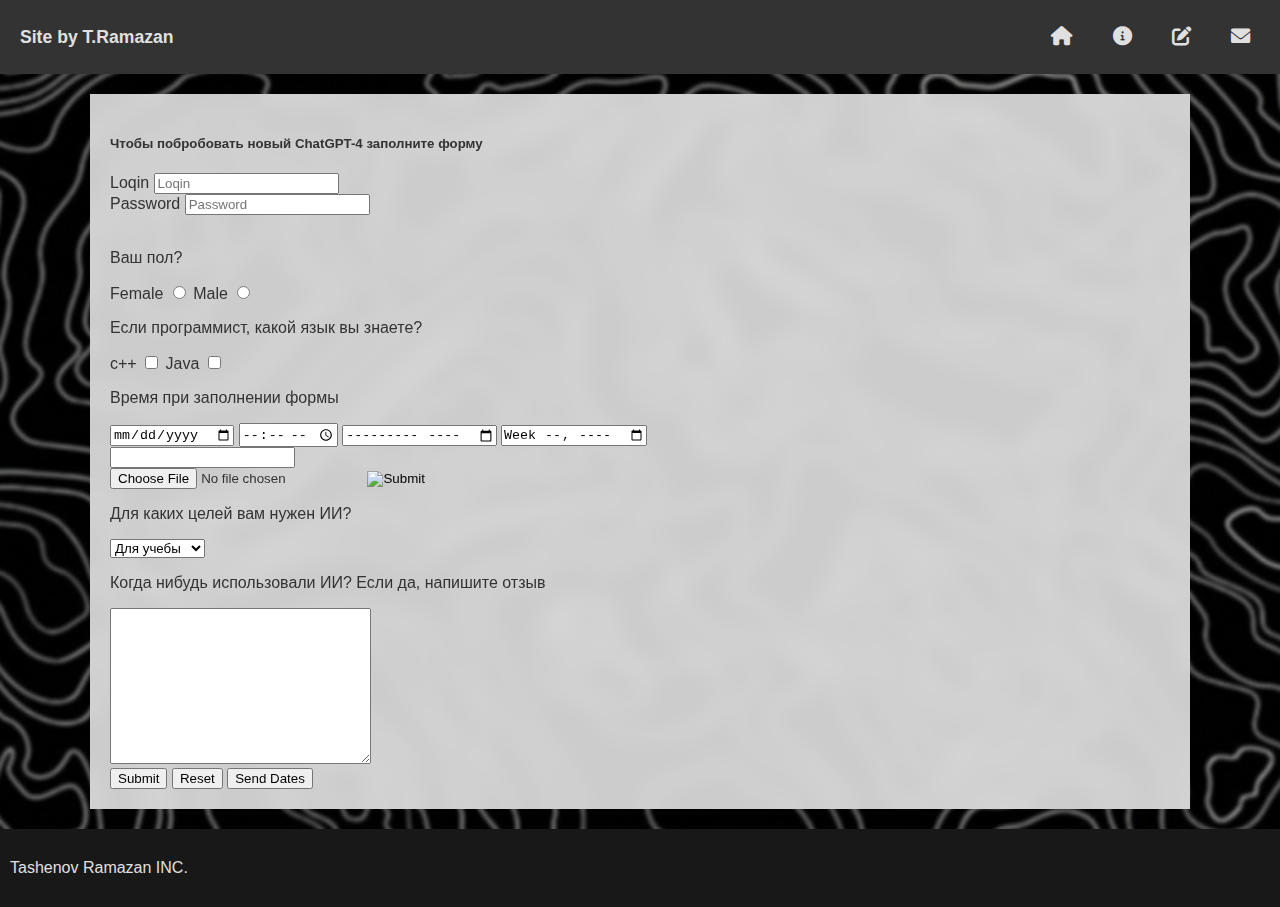
<file: form.html>
<!DOCTYPE html>
<html>

<head>
    <meta charset="UTF-8">
    <meta name="viewport" content="width=device-width, initial-scale=1.0">
<title>AI Hall</title>
<link rel="stylesheet" href="https://cdnjs.cloudflare.com/ajax/libs/font-awesome/6.0.0-beta3/css/all.min.css">
<link rel="stylesheet" href="style.css">
</head>
<body>
    
    <header>
        <div class="site-title">Site by T.Ramazan</div>
        <nav>
        <ul>
          <li><a href="hall.html" class="nav-icon"><i class="fas fa-home"></i></a>
            <ul>
                <li><a href="hall.html">Home</a> </li>
            </ul>
        </li>

          <li>
            <a href="main.html" class="nav-icon"><i class="fas fa-info-circle"></i></a>
            <ul>
                <li><a onclick="filterContent('all')">All</a></li>
                <li><a href="main.html">Introduction</a></li>
                <li><a onclick="filterContent('benefits')">Benefits</a></li>
                <li><a onclick="filterContent('risks')">Risks</a></li>
                <li><a onclick="filterContent('conclusion')">Conclusion</a></li>
              </ul>
        </li>
          <li><a href="form.html" class="nav-icon"><i class="fas fa-edit"></i></a>
            <ul>
                <li><a href="form.html">Form</a> </li>
            </ul>
        </li>
          <li><a href="https://wa.me/+77771852572"  class="nav-icon"><i class="fas fa-envelope"></i></a></li>
        </ul>
        </nav>
      </header>
    <div class="container">
        
                <div class="content-section">

        <h5 align="left">Чтобы побробовать новый ChatGPT-4 заполните форму</h5>





        <form action="" method="" enctype="" autocomplete="">
            <label for="login">Loqin</label>
        <input type="text" id="login" name="account" placeholder="Loqin" required>
         <br>
        <label for="psw">Password</label>
        <input type="password" id="psw" name="password" placeholder="Password" required>
        <br>
        <label for="email"></label>
        <input type="email" id="email" name="email" hidden>
        <br>
        <p align="left">Ваш пол?</p>
        <label for="f">Female</label>
        <input type="radio"
        name="gender"
        value="F"
        id="f">
        <label for="m">Male</label>
        <input type="radio"
        name="gender"
        value="M"
        id="m">
        <br>
        <p align="left">Если программист, какой язык вы знаете?</p>
        <label for="c++">с++</label>
        <input type="checkbox" name="programm"
        value="c++" id="c++">
        <label for="java">Java</label>
        <input type="checkbox" name="programm"
        value="java" id="java">
        <br>
        <p align="left">Время при заполнении формы</p>
        <input type="date">
        <input type="time">
        <input type="month">
        <input type="week">
        <br>
        
        <input type="tel">
        <br>
        <input type="file">
        <input type="image">
        <br>
        
        <p align="left">Для каких целей вам нужен ИИ?</p>
        <select name="pr" id="">
            <option value="c++">Для учебы</option>
            <option value="java">Для работы</option>
            <option value="python">Для себя</option>
        </select>
        
        
        <br>
        <p align="left">Когда нибудь использовали ИИ? Если да, напишите отзыв</p>
        <textarea name="" id="" cols="30" rows="10"></textarea>
        <br>
        <input type="submit">
        <input type="reset">
        <button>Send Dates</button>
        </form>







    </div>

    
    </div>
    <footer>Tashenov Ramazan INC.</footer>
    <script src="script.js"></script>
</body>
</html>
</file>
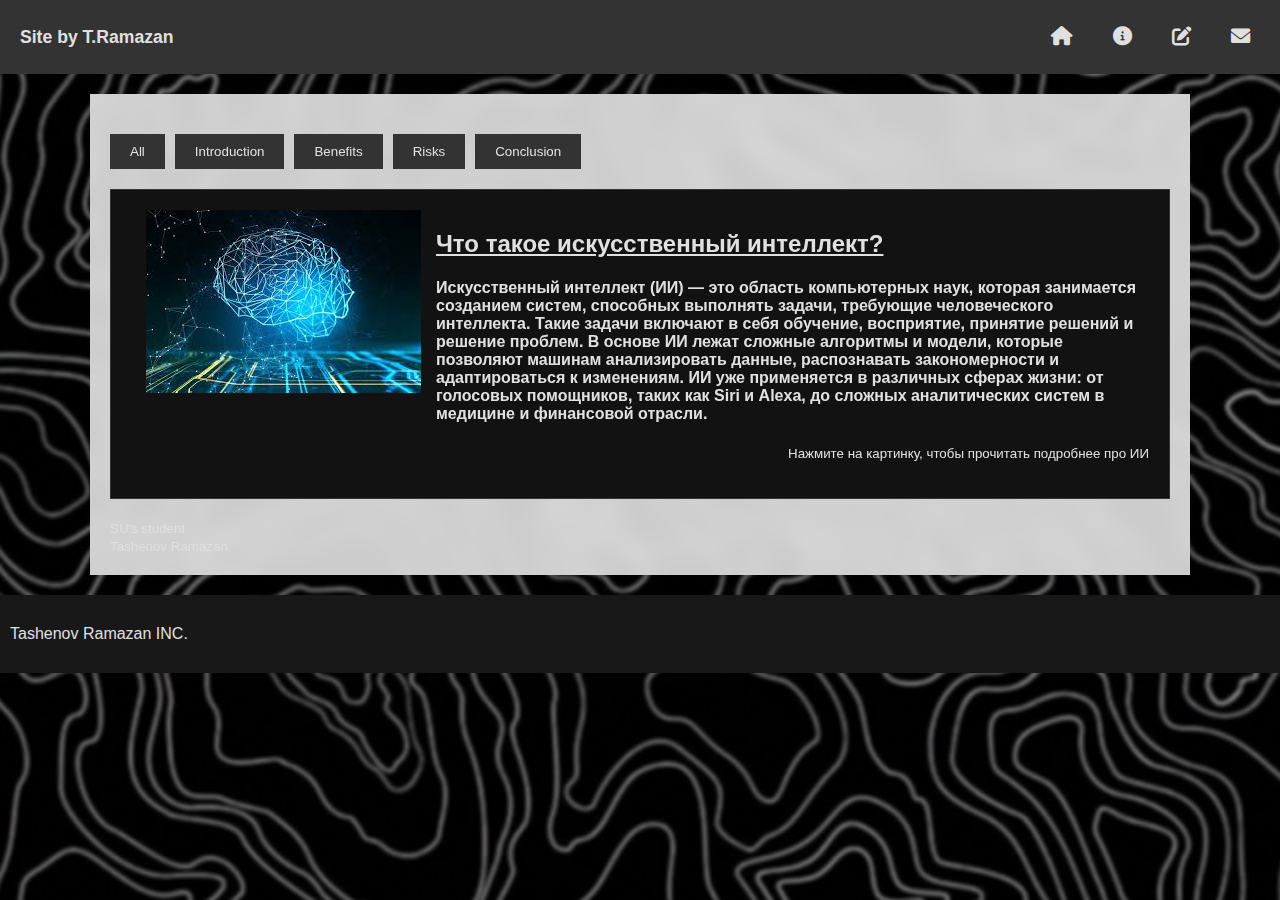
<file: main.html>
<!DOCTYPE html>
<html>

<head>
    <meta charset="UTF-8">
    <meta name="viewport" content="width=device-width, initial-scale=1.0">
<title>AI Main</title>
<link rel="stylesheet" href="https://cdnjs.cloudflare.com/ajax/libs/font-awesome/6.0.0-beta3/css/all.min.css">
<link rel="stylesheet" href="style.css">
</head>

<body>
   
            <header>
                <div class="site-title">Site by T.Ramazan</div>
                <nav>
                <ul>
                  <li><a href="hall.html" class="nav-icon"><i class="fas fa-home"></i></a>
                    <ul>
                        <li><a href="hall.html">Home</a> </li>
                    </ul>
                </li>

                  <li>
                    <a href="main.html" class="nav-icon"><i class="fas fa-info-circle"></i></a>
                    <ul>
                        <li><a onclick="filterContent('all')">All</a></li>
                        <li><a onclick="filterContent('intro')">Introduction</a></li>
                        <li><a onclick="filterContent('benefits')">Benefits</a></li>
                        <li><a onclick="filterContent('risks')">Risks</a></li>
                        <li><a onclick="filterContent('conclusion')">Conclusion</a></li>
                      </ul>
                </li>
                  <li><a href="form.html" class="nav-icon"><i class="fas fa-edit"></i></a>
                    <ul>
                        <li><a href="form.html">Form</a> </li>
                    </ul>
                </li>
                  <li><a href="https://wa.me/+77771852572"  class="nav-icon"><i class="fas fa-envelope"></i></a></li>
                </ul>
                </nav>
              </header>
    
    <div class="container">

        
            <div class="content-section">
        <div class="filter-buttons">
            <button class="filter-button" onclick="filterContent('all')">All</button>
            <button class="filter-button" onclick="filterContent('intro')">Introduction</button>
            <button class="filter-button" onclick="filterContent('benefits')">Benefits</button>
            <button class="filter-button" onclick="filterContent('risks')">Risks</button>
            <button class="filter-button" onclick="filterContent('conclusion')">Conclusion</button>
          </div>
    <div id="intro" class="section active">
    <a href="https://ru.wikipedia.org/wiki/%D0%98%D1%81%D0%BA%D1%83%D1%81%D1%81%D1%82%D0%B2%D0%B5%D0%BD%D0%BD%D1%8B%D0%B9_%D0%B8%D0%BD%D1%82%D0%B5%D0%BB%D0%BB%D0%B5%D0%BA%D1%82">
    <img align="left" src="download.jpg" class="special-picture"></a>
    <h2 align="left"><u>Что такое искусственный интеллект?</u></h2>
    <h4 align="left">
        Искусственный интеллект (ИИ) — это область компьютерных наук, которая занимается созданием систем,
         способных выполнять задачи, требующие человеческого интеллекта. Такие задачи включают в себя обучение, 
         восприятие, принятие решений и решение проблем. В основе ИИ лежат сложные алгоритмы и модели, которые 
         позволяют машинам анализировать данные, распознавать закономерности и адаптироваться к изменениям. ИИ 
         уже применяется в различных сферах жизни: от голосовых помощников, таких как Siri и Alexa, до сложных 
         аналитических систем в медицине и финансовой отрасли.
    </h4>
    <p align="right"><small> Нажмите на картинку, чтобы прочитать подробнее про ИИ</small></p>
</div>

<div id="benefits" class="section">

    <img align="right" src="Artificial-Intelligence-VS-Human-1.jpg" width="400px" class="ordinary-picture">
   <h2>
    <u>
        Как ИИ помогает человечеству?
    </u>
   </h2>
    <h4 align="left">
        Искусственный интеллект приносит человечеству многочисленные преимущества, облегчая повседневные
         задачи, улучшая качество жизни и ускоряя научный прогресс. Рассмотрим несколько основных направлений,
          где ИИ оказывает значительное влияние:
    </h4>
    <h4>
      <a href="2.html">  <i> Нажмите на этот текст чтобы увидеть содержание</i> </a>
     </h4>
</div>
    

<div id="risks" class="section">
<a href="1.html"> <img align="right" src="images.jpg" width="400px" class="ordinary-picture"> </a>
   
<h2>
    <u>
        Опасности и вызовы ИИ
    </u>
   </h2>
   <h4 align="left">
    Несмотря на все преимущества, искусственный интеллект также несет в себе потенциальные угрозы и 
    вызовы, которые требуют внимательного изучения и контроля. Некоторые из них связаны с технологическими 
    рисками, другие — с этическими и социальными аспектами.
</h4>
<h4>
   <i> Нажмите на картинку чтобы увидеть содержание</i>
</h4>
</div>

<div id="conclusion" class="section">
<h2 align="center">
    <u>
        Заключение
    </u>
   </h2>
   <h4 align="center">
    <div class="final">Искусственный интеллект — это мощный инструмент, который уже изменяет наш мир и будет оказывать ещё более 
        сильное влияние в будущем. Он способен решать многие проблемы человечества: улучшать медицинские услуги, 
        повышать эффективность производства и автоматизировать рутинные задачи. Однако, несмотря на его многочисленные 
        преимущества, мы должны осознавать и потенциальные риски. Автоматизация рабочих мест, киберугрозы, этические 
        вопросы и возможность потери контроля над ИИ требуют серьёзного внимания и разработки строгих норм регулирования.
    </div>
<br>
Таким образом, будущее искусственного интеллекта зависит от того, как мы сможем справиться с вызовами и рисками, 
которые он приносит. Только ответственное развитие и использование ИИ сможет обеспечить его пользу для человечества 
и предотвратить возможные катастрофические последствия.
</h4>
</div>
 <a href="https://youtu.be/dQw4w9WgXcQ?si=yPh9NuU76FuGvFXK"><small>SU's student<br>Tashenov Ramazan</small></a>


</div>

    </div>
<script src="script.js"></script>
<footer>Tashenov Ramazan INC.</footer>
</body>

</html>
</file>
<file: style.css>
body {
  font-family: 'Gotham Pro', sans-serif;
      color: #121212;
      margin: 0;
      padding: 0;
      background-image: url('388598 1.jpg');
  background-size: cover;
  background-position: center;
  background-repeat: no-repeat;
      display: flex;
      flex-direction: column;
      align-items: center;
      height: 100%;
      grid-template-rows: 1fr auto;

}
@font-face {
  font-family: 'Gotham Pro';
  src: url('fonts/gothampro_medium.ttf') format('ttf'),
       url('fonts/gothampro_medium.otf') format('otf');
  font-weight: normal;
  font-style: normal;
}
.container{
    width: 90%; 
    max-width: 1100px;
    background-color: rgba(255, 255, 255, 0.8);
backdrop-filter: blur(10px);
    padding: 20px;
    margin: 20px 0;
    color: #333333;
}
* {
    box-sizing: border-box;
}
.frame-container {
  display: flex; 
  flex-wrap: wrap; 
  gap: 20px;
}

.responsive-frame {
  flex: 1; 
  max-width: 48%; 
  height: 300px; 
  border: none;
  border-radius: 15px;
  transition: box-shadow 0.3s ease-in-out, transform 0.3s ease-in-out;
  box-shadow: 0 4px 8px rgba(0, 0, 0, 0.4);
}

@media (max-width: 768px) {
  .responsive-frame {
      max-width: 100%; 
      height: 200px; 
  }
}





.video-container {
  display: flex; 
  justify-content: space-between;
  gap: 20px; 
}

.video {
  flex: 1; 
  max-width: 48%; 
}

video {
  display: block;
  width: 100%; 
  border: 2px solid #333; 
  border-radius: 10px;
}


.slider {
    position: relative;
    max-width: 75%;
    margin: auto;
    text-align: center;
}
.slides{
    display: none;
}

.slider-image {
  width: 75% !important;
  height: auto !important;
  display: block;
  margin: 0 auto;
}

.prev, .next {
    cursor: pointer;
    position: absolute;
    top: 50%;
    width: auto;
    padding: 16px;
    margin-top: -22px;
    color: white;
    font-weight: bold;
    font-size: 18px;
    transition: 0.6s ease;
    border-radius: 0 3px 3px 0;
    user-select: none;
}
.next {
    right: 0;
    border-radius: 3px 0 0 3px;
}
.prev {
    left: 0;
}
.dots {
    text-align: center;
    padding: 10px 0;
    background-color: #333;
}
.dot {
    cursor: pointer;
    height: 15px;
    width: 15px;
    margin: 0 5px;
    background-color: #bbb;
    border-radius: 50%;
    display: inline-block;
    transition: background-color 0.6s ease;
}
.active, .dot:hover {
    background-color: #717171;
}

.section { display: none; margin: 20px 0; padding: 20px; background-color: #121212; border: 1px solid #333; color: #e0e0e0; }
.active { display: block; }
.filter-buttons { display: flex; gap: 10px; margin-bottom: 20px; }
.filter-button { padding: 10px 20px; background-color: #333; color: #e0e0e0; border: none; cursor: pointer; }
.filter-button:hover { background-color: #444; }


header {
    width: 100%;
    background-color: #333;
    color: #e0e0e0;
    padding: 10px 20px;
    display: flex;
    align-items: center;
    justify-content: space-between;
    box-sizing: border-box;
  }
  
  .site-title {
    font-size: 1.1em;
    font-weight: bold;
  }

  nav {
    display: flex;
    gap: 15px;
  }

  .nav-icon {
    color: #e0e0e0;
    text-decoration: none;
    font-size: 1.2em;
  }

  .nav-icon:hover {
    color: #bbb;
  }

  nav ul {
    list-style-type: none;
    display: flex;
    gap: 20px;
  }

  nav ul li {
    position: relative;
  }

  nav ul li a {
    color: #ffffff;
    text-decoration: none;
    font-size: 16px;
    padding: 10px;
  }

  nav ul li ul {
    display: none;
    position: absolute;
    top: 100%;
    left: 0;
    background-color: #555;
    padding: 10px 0;
    min-width: 150px;
    z-index: 1000;
  }

  nav ul li ul li a {
    color: #ffffff;
    padding: 10px 15px;
    display: block;
  }

  nav ul li ul li a:hover {
    background-color: #666;
  }

  nav ul li:hover ul {
    display: block;
  }

  .content-section {
    margin-top: 20px;
  }

footer{
    width: 100%;
    background-color: #181818;
    text-align: left;
    padding: 30px 10px;
    grid-row: 2;
}


hr{
    border: none;
    border-top: 2px solid #e0e0e0;
    margin: 100px 0;
}

.frame-container {
    display: flex;
    justify-content: space-between;
    gap: 10px;
}

iframe {
    width: 45%;
    height: 400px;
    border: 1px solid #000;
}

.final{
    margin-bottom: 10px;
}

.special-picture{
    margin-bottom: 15px;
    margin-left: 15px;
    margin-right: 15px;
}
.ordinary-picture{
    margin-bottom: 15px;
    margin-left: 15px;
    margin-right: 15px;
}
.main-title{
    
    margin-bottom: 100px;
}
a:visited{
    color: #e0e0e0;
}
a:hover{
    color: #00bcd4;
}
a{
    color: #e0e0e0;
    text-decoration: none;
    transition: color 0.3s ease;
}


body{
    color:#e0e0e0;
}
</file>
